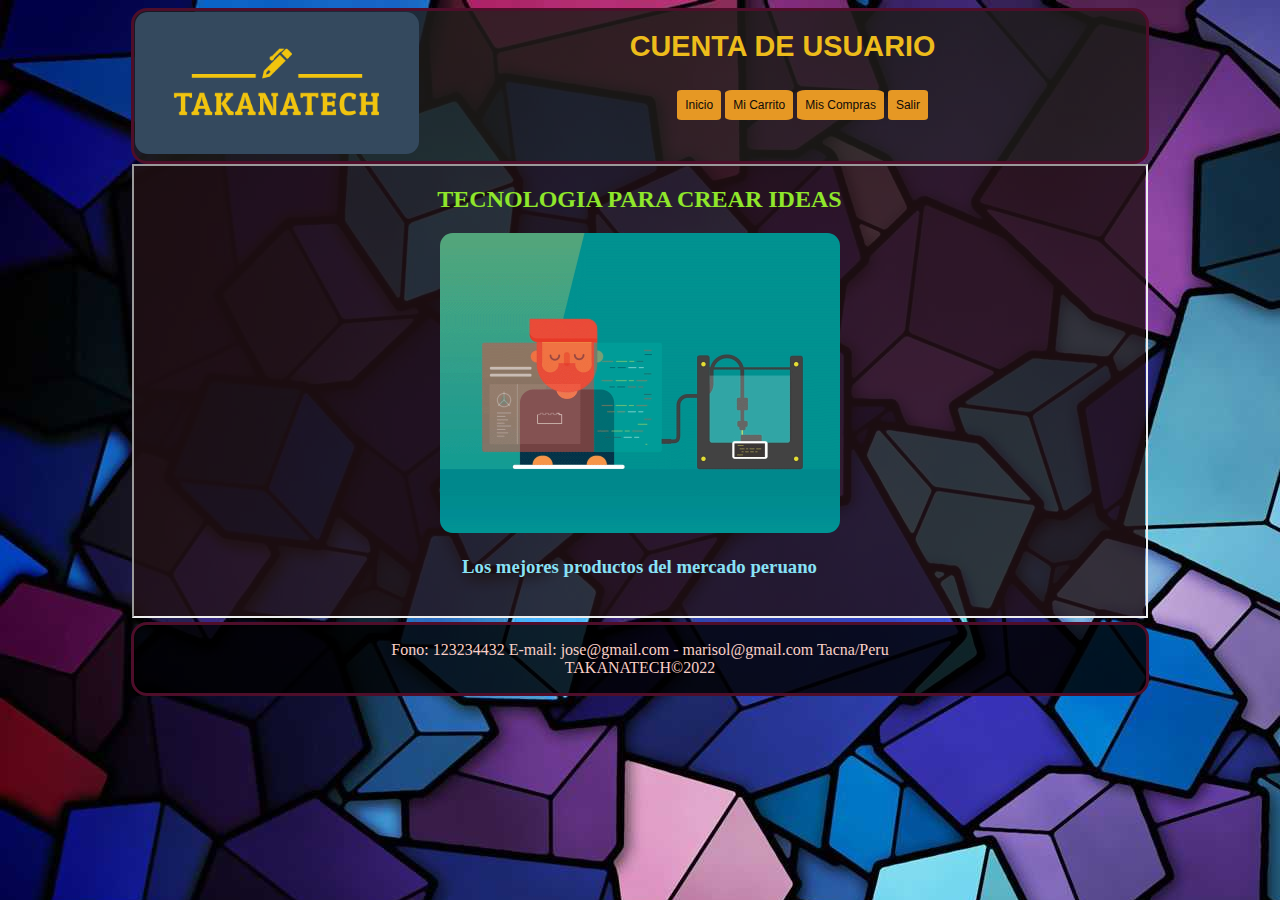
<file: index1.html>
<!DOCTYPE html> 
<html lang="es"> 
<head>     
	<meta charset="utf-8" />     
	<title>TAKANATECH-3D</title>     
	<link rel="stylesheet" href="css/estilo.css" /> 
</head> 
<body>     
	<center>     
	<header>         
		<img src="./imagen/linkedin_banner_image_1.png" id="logo" />         
		<h1>CUENTA DE USUARIO</h1>           
		<nav>             
			<ul>                 
			
				<li><A href="zona.html"      TARGET="formularios">Inicio </A></li>                 
				<li><A href="viewCart.php" TARGET="formularios">Mi carrito </A></li>                 
				<li><A href="paginacion.php"    TARGET="formularios">Mis compras </A></li>                                  
				<li><A href="logout.php"     TARGET=""> Salir </A></li>             
			</ul>         
		</nav>     
	</header>  
	 
	<section> 
 
        <iframe name="formularios" style="width: 80%; height: 450px" src="zona.html" >                      
		
		</iframe>         
	
	</section> 
		
    <footer>         
	<p> Fono: 123234432 E-mail: <a ref="Equipo:">jose@gmail.com - marisol@gmail.com</a>          
	Tacna/Peru<br>         
	TAKANATECH&copy;2022     
	</footer>      
	</center>  	
</body> 
</html>
</file>
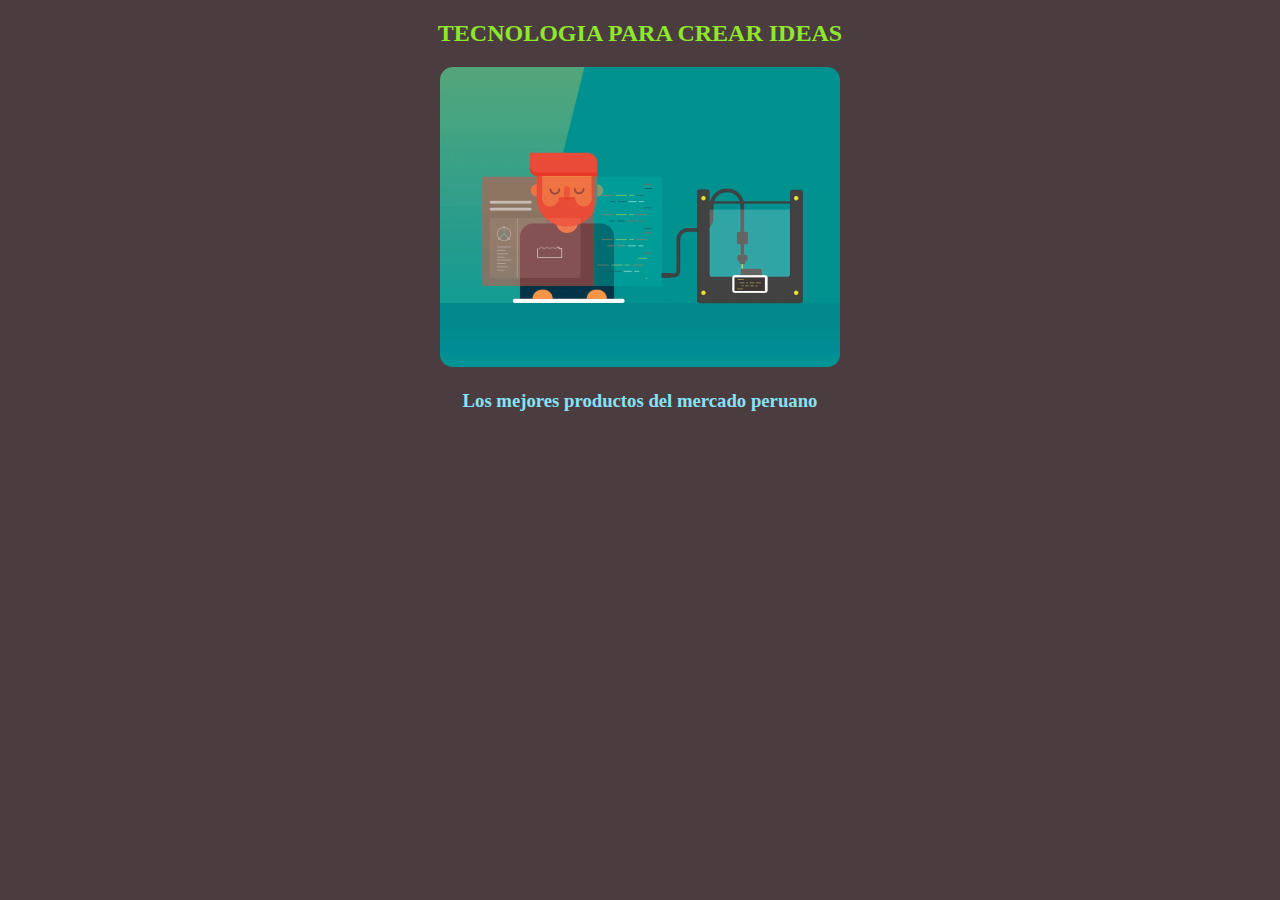
<file: zona.html>
<!DOCTYPE html>
<html lang="es">
<HEAD>
	<meta  charset="utf-8" />
	<link  rel="stylesheet"  href="css/estilo_zona.css" />
</HEAD>
<BODY>
	<CENTER>
	<h2>TECNOLOGIA PARA CREAR IDEAS </h2>
	
	
	<IMG SRC="imagen/imprime.webp" width=400 id="crea"><br>
	<!-- <IMG SRC="imagen/logo.png" width=400 id="crea"><br><br> -->
	<h3><FONT COLOR= "#88e2f6 " >Los mejores productos del mercado peruano</FONT></h3>
	</CENTER>
</BODY>
</HTML>
</file>
<file: css/estilo.css>
body{     
	background: url(../imagen/fondo_abs.jpg);
}      

#logo{   /* logo.jpg */      
	width: 28%;     
	float: left;     
	margin: 1px; 
	border-radius: 0.8em;  
}

header{ /* IEP CIMA*/     
	background-color: #1e1c19d2;      
	text-align: center;  
	height: 150px;     
	max-width:80%;     
	border: 0.2em solid rgb(78, 14, 42);     
	border-radius: 1em;  
} 
 
img, h1, nav{     
	display: inline-block; 
} 

header h1{     
	display: block;     
	color: #edbc1b;     
	font-family: Arial;     
	font-size: 1.8em;     
	/*vertical-align: middle;*/ 
} 

nav ul {     
	list-style: none;     
	overflow: hidden; /* Limpiamos errores de float */     
	margin: 5px 30px auto; 
} 

nav ul li {     
	float: left;      
	background-color: #e69824; 
	 
	border-radius: 10%;  
	font-family: Arial, sans-serif;     
	font-size: 12px;     
	margin: 2px; 
} 

nav ul li a {     
	display: inline-block;      
	padding: 8px;     
	text-decoration: none;     
	text-transform: capitalize; 
	color: #0d0a09;
}

nav ul li:hover {     
	background:  #b96f8d ; 
	 
} 

iframe{     
	width: 100%;     
	height: 400px; 
} 

footer{     
	background-color: rgba(0, 0, 0, 0.83);  
	color: #F9CFC6;
	max-width: 80%;   
	border: 0.2em solid rgb(78, 14, 42);     
	border-radius: 1em;  
}
</file>
<file: css/estilo_zona.css>
body{
    background-color: rgba(33, 16, 20, 0.815);
}

h1,h2,h3{
    color:rgb(143, 231, 43)
}

#crea{
    border-radius: 0.8em; 
}
</file>
